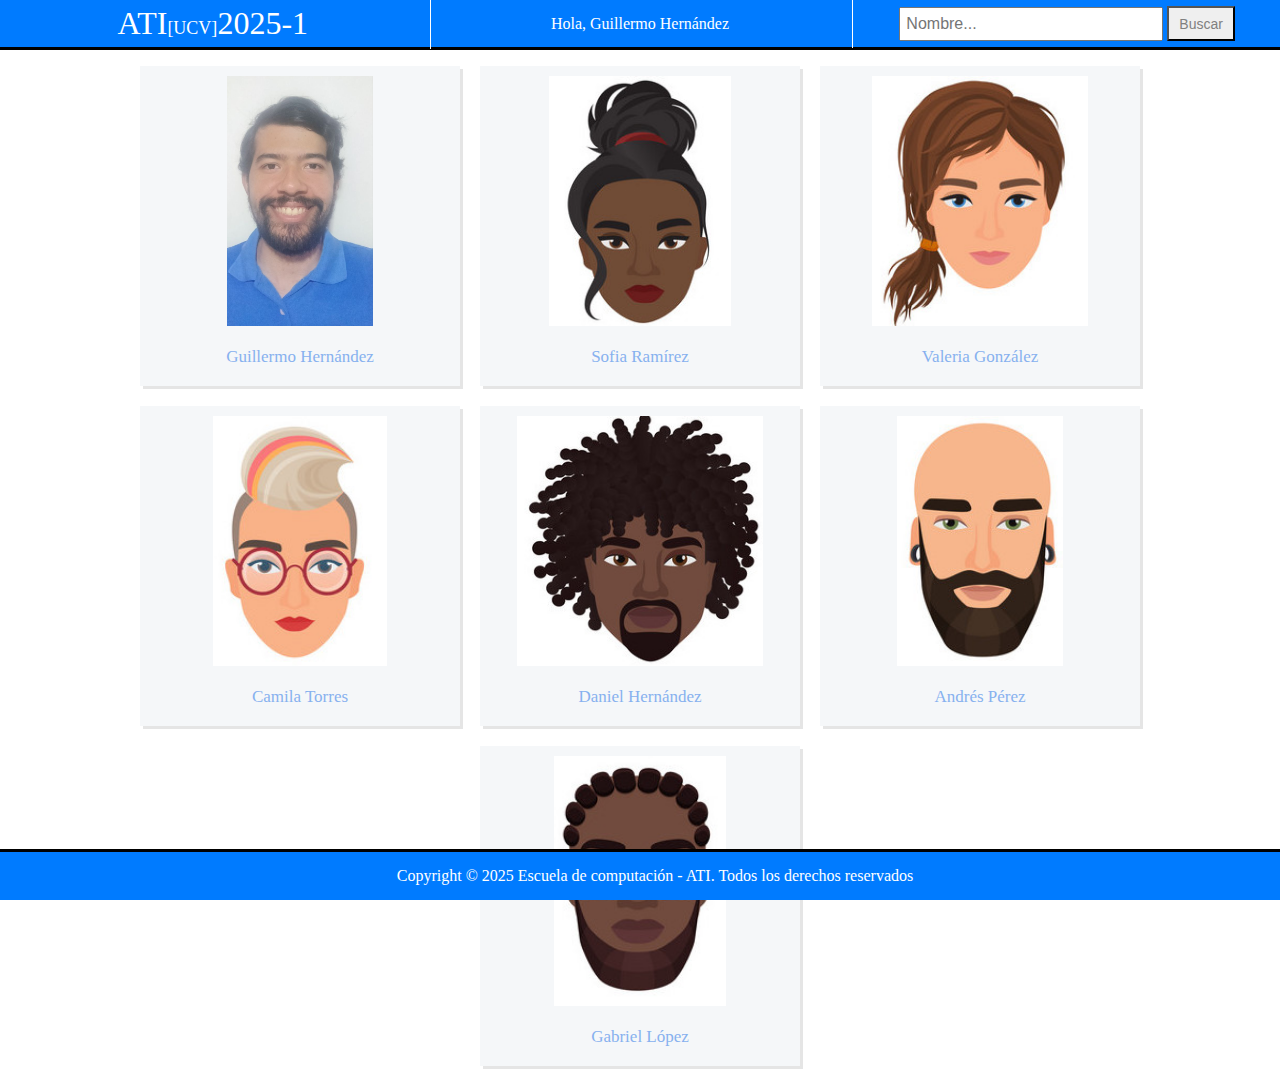
<file: index.html>
<!DOCTYPE html>
<html lang="es-ES">
<head>
    <meta charset="utf-8">
    <link rel="icon" href="27369180/favicon.ico" type="image/x-icon">
    <title> ATI[UCV] 2025-1 </title>
    <style>
        header {
            border-bottom: 3px solid black;
        }
        body {
            margin: 0;
            min-height: 100vh;
        }
        footer {
            position: fixed;
            bottom: 0;
            text-align: center;
            background-color: #007bff; 
            width: 100%;
            padding: 15px;
            margin: 0%;
            color: white; 
            border-top: 3px solid black;
        }
        .borde_superior {
            background-color: #007bff; 
            color: white; 
            width: 100%;
            height: 100%;
            padding: 0%;
            margin: 0%;
            align-items: center;
            list-style-type: none;
            display: grid;
            grid-template-columns: 1fr 1fr 1fr; 
        }

        .borde_superior li {
            text-align: center; 
            margin: -4px;
            padding: 7px;
        }
        .ArrIzq {
            border-right: 1px solid white;
            font-size: xx-large;
        }
        .ArrIzq span {
            font-size: large;
        }
        .formulario{
            border-left: 1px solid white;
            margin: -4px;
            padding: 7px;
        }
        .formulario input[type="text"] {
            width: 250px; 
            height: 20px; 
            font-size: 16px; 
            padding: 5px; 
        }

        .formulario button {
            height: 35px; 
            font-size: 14px;
            padding: 5px 10px;
            color: gray;
            border-radius: 0px;
            cursor: pointer;
        }

        .tarjeta {
            list-style-type: none;
            display: flex;
            flex-wrap: wrap;
            justify-content: center;
            gap: 20px;
            padding: 0;
        }
        .dummy {
            width: 300px;
            height: 300px;
            text-align: center;
            padding: 10px;
            box-shadow: 3px 3px 0 rgba(0, 0, 0, 0.1);
            background-color: #f5f7f9;
        }
        .dummy img {
            height: 250px;
        }

        .dummy p {
            font-size: 17px;
            text-align: center;
            color: #87b1ef;
        }
    </style>
</head>
<body>
    
    <!-- La sección de Header -->
    <header>
        <nav>
            <ul class="borde_superior">
                <li class="ArrIzq">ATI<span>[UCV]</span>2025-1</li>
                <li>Hola, Guillermo Hernández</li>
                <li>
                    <form class="formulario" action="/buscar" method="get">
                        <input type="text" id="search" name="query" placeholder="Nombre...">
                        <button type="submit">Buscar</button>
                    </form>
                </li>
            </ul>
        </nav>
    </header>

    <!-- La sección de section -->
    <section>
        <ul class="tarjeta">
            <li class="dummy">
                <img src="27369180/27369180.jpg" alt="Foto de perfil">
                <p class="nombre">Guillermo Hernández</p>
            </li>
            <li class="dummy">
                <img src="dummy1/dummy.jpg" alt="Foto de perfil">
                <p class="nombre">Sofia Ramírez</p>
            </li>
            <li class="dummy">
                <img src="dummy2/dummy.jpg" alt="Foto de perfil">
                <p class="nombre">Valeria González</p>
            </li>
            <li class="dummy">
                <img src="dummy3/dummy.jpg" alt="Foto de perfil">
                <p class="nombre">Camila Torres</p>
            </li>
            <li class="dummy">
                <img src="dummy4/dummy.jpg" alt="Foto de perfil">
                <p class="nombre">Daniel Hernández</p>
            </li>
            <li class="dummy">
                <img src="dummy5/dummy.jpg" alt="Foto de perfil">
                <p class="nombre">Andrés Pérez</p>
            </li>
            <li class="dummy">
                <img src="dummy6/dummy.jpg" alt="Foto de perfil">
                <p class="nombre">Gabriel López</p>
            </li>
    </section>

    <!-- La sección de Footer -->
    <footer>
        Copyright © 2025 Escuela de computación - ATI. Todos los derechos reservados
    </footer>
</body>
</html>
</file>
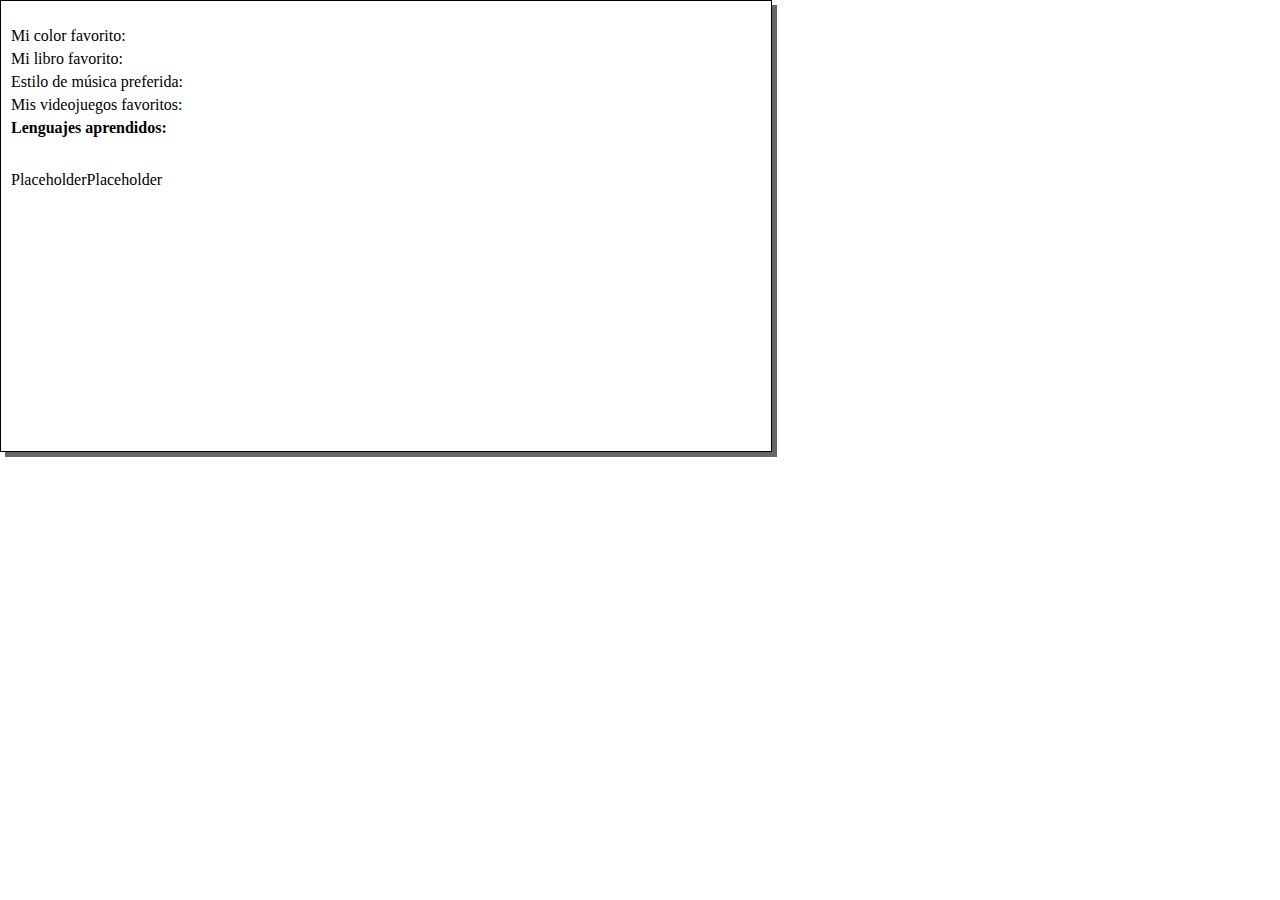
<file: perfil.html>
<!DOCTYPE html>
<html lang="es-ES">
<head>
    <meta charset="utf-8">
    <link rel="icon" href="favicon.ico" type="image/x-icon">
    <title> </title>
    <link rel="stylesheet" href="css/style.css">
    <script src="js/perfil.js" defer></script>
</head>
<body>
    <div class="perfil">
        <div id="foto"></div>
        <div class="descripcion">
            <p id="nombre"></p>
            <p id="fuente"></p>
            <div class="puntos">
                <span id="DefColor">Mi color favorito:</span>
                <span id="color"></span>
                <span id="DefLibro">Mi libro favorito:</span>
                <span id="libro"></span>
                <span id="DefMusica">Estilo de música preferida:</span>
                <span id="musica"></span>
                <span id="DefVideojuegos">Mis videojuegos favoritos:</span>
                <span id="videojuegos"></span>            
                <span id="DefLenguajes"><b>Lenguajes aprendidos:</b></span>
                <span id="lenguajes"></span>
            </div>
            <br>
            <p id="contacto">Placeholder<a id="enlace"></a>Placeholder</p>

        </div>
        </div>
    </div>
</body>
</html>
</file>
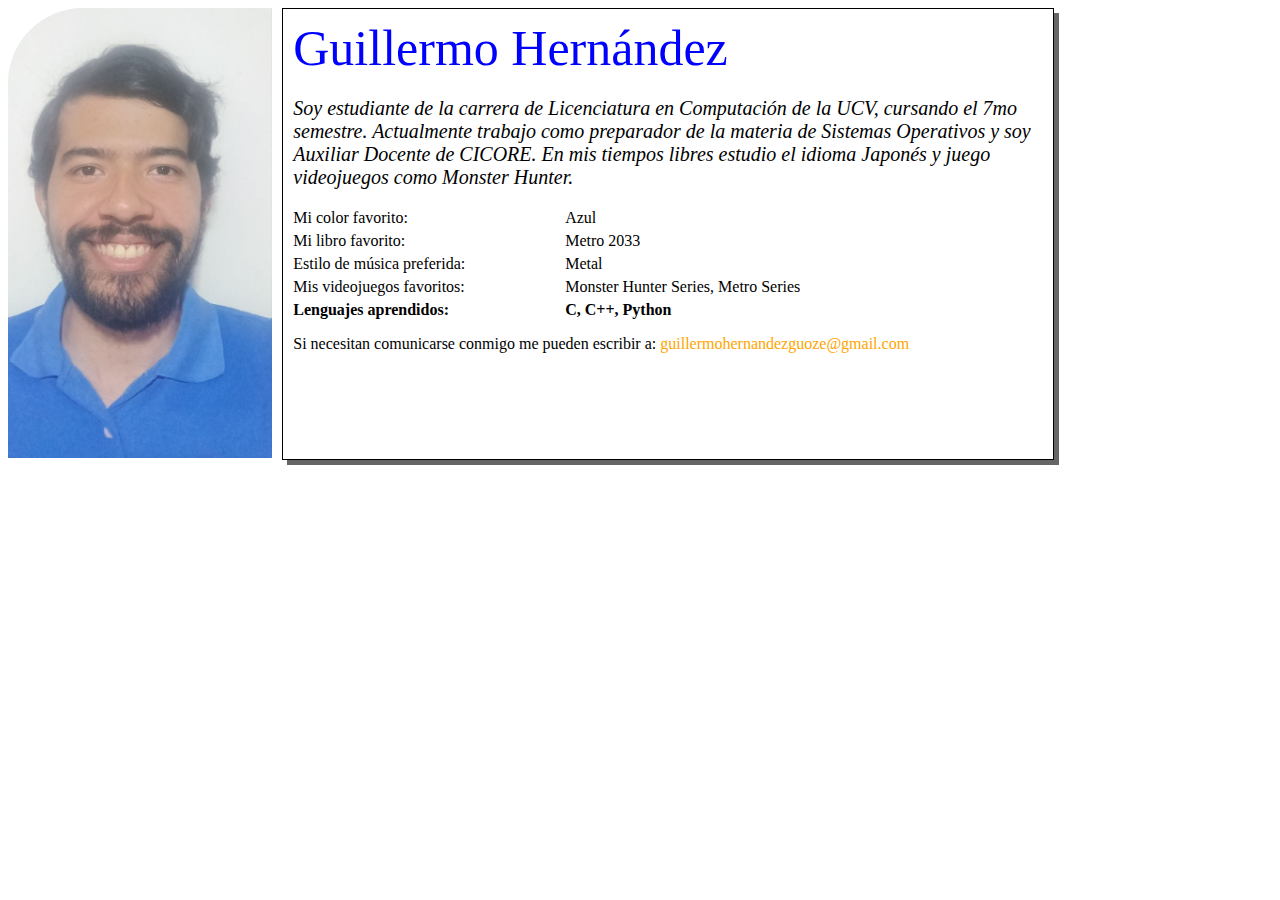
<file: 27369180/perfil.html>
<!DOCTYPE html>
<html lang="es-ES">
<head>
    <meta charset="utf-8">
    <link rel="icon" href="favicon.ico" type="image/x-icon">
    <title> Guillermo Hernández </title>
    <style>
        .foto img{
            border-top-left-radius: 75px;
            margin-right: 10px;
            max-height:450px;
        }
        .perfil{
            display: flex;
            align-items: flex-start;
            margin: 0px;
        }
        .descripcion {
            box-shadow: 5px 5px 0 rgba(0, 0, 0, 0.6);
            border: 1.5px solid;
            padding: 10px;
            width: 750px;
            height: 430px;
            margin: 0px;
        }
        .nombre{
            font-size: 50px;
            color: blue;
            margin: 0px;
            padding: 0px;
        }
        .persona{
            margin: 0px;
            padding: 0px;
        }
        a {
            color: orange;
            text-decoration: none;
        }
        a:visited {
            color: red;
        }
        .fuente {
            font-family: "Times New Roman", Times, serif;
            font-style: italic;
            font-size: 20px;
        }
        .puntos {
            display: grid;
            grid-template-columns: auto 1fr;
            column-gap: 100px;
            row-gap: 5px;
        }
    </style>
</head>
<body>
    <div class="perfil">
        <div class="foto">
            <img src="27369180.jpg" alt="Foto de perfil">
        </div>
        <div class="descripcion">
            <p class="nombre"> Guillermo Hernández </p>
            <p class="fuente">Soy estudiante de la carrera de Licenciatura en Computación de la UCV, cursando el 7mo semestre. Actualmente trabajo como preparador de la materia de Sistemas
                Operativos y soy Auxiliar Docente de CICORE. En mis tiempos libres estudio el idioma Japonés y juego videojuegos como Monster Hunter.
            </p>
            <div class="puntos">
                <span>Mi color favorito:</span>
                <span>Azul</span>
                <span>Mi libro favorito:</span>
                <span>Metro 2033</span>
                <span>Estilo de música preferida:</span>
                <span>Metal</span>
                <span>Mis videojuegos favoritos:</span>
                <span>Monster Hunter Series, Metro Series</span>            
                <span><b>Lenguajes aprendidos:</b></span>
                <span><b>C, C++, Python</b></span>
            </div>
            <p>Si necesitan comunicarse conmigo me pueden escribir a: <a href="contacto.html">guillermohernandezguoze@gmail.com</a></p>
        </div>
        </div>
    </div>
</body>
</html>
</file>
<file: css/style.css>
/* Estilos de perfil.html */


.foto {
    border-top-left-radius: 75px;
    margin-right: 10px;
    width: 300px;
    height: 450px;
    max-height: 450px;
    background-image: url('../27369180/27369180Grande.jpg');
    background-size: cover;
    background-repeat: no-repeat;
    background-position: center;
    position: relative;

}

.perfil{
    display: flex;
    align-items: flex-start;
    margin: 0px;
}
.descripcion {
    box-shadow: 5px 5px 0 rgba(0, 0, 0, 0.6);
    border: 1.5px solid;
    padding: 10px;
    width: 750px;
    height: 430px;
    margin: 0px;
}
.nombre{
    font-size: 50px;
    color: blue;
    margin: 0px;
    padding: 0px;
}
.persona{
    margin: 0px;
    padding: 0px;
}
.descripcion a{
    color: orange;
    text-decoration: none;
}
.descripcion a:visited {
    color: red;
}

.fuente {
    font-family: "Times New Roman", Times, serif;
    font-style: italic;
    font-size: 20px;
}
.puntos {
    display: grid;
    grid-template-columns: auto 1fr;
    column-gap: 100px;
    row-gap: 5px;
}


/* Estilos de Index.html */

header {
    border-bottom: 3px solid black;
}

body{
    margin: 0;
    min-height: 100vh;
}
footer{
    position: fixed;
    bottom: 0;
    text-align: center;
    background-color: #007bff; 
    width: 100%;
    padding: 15px;
    margin: 0%;
    color: white; 
    border-top: 3px solid black;
}
.borde_superior {
    background-color: #007bff; 
    color: white; 
    width: 100%;
    height: 100%;
    padding: 0%;
    margin: 0%;
    align-items: center;
    list-style-type: none;
    display: grid;
    grid-template-columns: 1fr 1fr 1fr; 
}

.borde_superior li {
    text-align: center; 
    margin: -4px;
    padding: 7px;
}
.ArrIzq {
    border-right: 1px solid white;
    font-size: xx-large;
}
.ArrIzq span {
    font-size: large;
}
.formulario{
    border-left: 1px solid white;
    margin: -4px;
    padding: 7px;
}

.formulario input[type="text"] {
    width: 250px; 
    height: 20px; 
    font-size: 16px; 
    padding: 5px; 
}

.formulario button {
    height: 35px; 
    font-size: 14px;
    padding: 5px 10px;
    color: gray;
    border-radius: 0px;
    cursor: pointer;
}

.tarjeta {
    list-style-type: none;
    display: flex;
    flex-wrap: wrap;
    justify-content: center;
    gap: 20px;
    padding: 0;
}
.dummy {
    width: 300px;
    height: 300px;
    text-align: center;
    padding: 10px;
    box-shadow: 3px 3px 0 rgba(0, 0, 0, 0.1);
    background-color: #f5f7f9;
    transition: transform 0.4s ease, background-color 0.4s ease;
}

.dummy:hover{
    transform: scale(1.1) rotate(10deg);
    background-color: #99c5dd;
}


.dummy img {
    height: 250px;
}

.dummy p {
    font-size: 18px;
    text-align: center;
}

.dummy p a {
    color: #87b1ef;
    text-decoration: none;
}

.dummy p a:visited {
    color: blue;
}


@media (min-width: 320px) and (max-width: 480px),
       (min-width: 481px) and (max-width: 768px) {


    /* Estilos de perfil.html */
    .foto {
        background-image: url('../27369180/27369180Pequena.jpg');
        width: 150px;
        height: 225px;
        max-height: 225px;
        margin-right: 5px;
    }

    .nombre {
        font-size: 20px !important;
    }
    .descripcion {
        width: 450px;
        height: 205px;
    }

    .fuente {
        font-size: 10px;
    }

    .puntos span {
        font-size: 9px;
    }
    .descripcion a {
        font-size: 9px;
    }
    .descripcion p {
        font-size: 9px;
    }

    /* Estilos de Index.html */

    footer{
        padding: 3px;
        font-size: 10px;
    }
    
    .borde_superior li {
        text-align: center; 
        margin: -4px;
        padding: 7px;
        font-size: small;
    }
    .ArrIzq {
        border-right: 1px solid white;
        font-size: medium !important;
    }
    .ArrIzq span {
        font-size: smaller;
    }
    .formulario{
        border-left: 1px solid white;
        margin: -4px;
        padding: 7px;
    }
    
    .formulario input[type="text"] {
        width: 125px; 
        height: 10px; 
        font-size: 8px; 
        padding: 2.5px; 
    }
    
    .formulario button {
        height: 17.5px; 
        font-size: 7px;
        padding: 2.5px 5px;
    }
    .dummy {
        width: 150px;
        height: 150px;
        text-align: center;
        padding: 10px;
        box-shadow: 3px 3px 0 rgba(0, 0, 0, 0.1);
        background-color: #f5f7f9;
        transition: transform 0.4s ease, background-color 0.4s ease;
    }
    
    .dummy img {
        height: 120px;
    }
    
    .dummy p {
        font-size: 13px;
        text-align: center;
    }

}


@media (min-width:769px) and (max-width: 1024px),
        (min-width:1025px) and (max-width: 1200px) {
    /* Estilos de perfil.html */
    .foto {
        background-image: url('../27369180/27369180Grande.jpg');
        width: 200px;
        height: 320px;
        max-height: 320px;
        margin-right: 5px;
    }

    .nombre {
        font-size: 30px !important;
    }
    .descripcion {
        width: 650px;
        height: 300px;
    }

    .fuente {
        font-size: 16px;
    }

    .puntos span {
        font-size: 14px;
    }
    .descripcion a {
        font-size: 14px;
    }
    .descripcion p {
        font-size: 14px;
    }
    /* Estilos de Index.html */

    footer{
        padding: 10px;
        font-size: 15px;
    }
    
    .borde_superior li {
        text-align: center; 
        margin: -4px;
        padding: 7px;
        font-size: small;
    }
    .ArrIzq {
        border-right: 1px solid white;
        font-size: large !important;
    }
    .ArrIzq span {
        font-size: small;
    }
    .formulario{
        border-left: 1px solid white;
        margin: -4px;
        padding: 7px;
    }
    
    .formulario input[type="text"] {
        width: 175px; 
        height: 20px; 
        font-size: 13px; 
        padding: 3px; 
    }
    
    .formulario button {
        height: 30 px; 
        font-size: 14px;
        padding: 3px 6px;
    }
    .dummy {
        width: 225px;
        height: 225px;
        text-align: center;
        padding: 10px;
        box-shadow: 3px 3px 0 rgba(0, 0, 0, 0.1);
        background-color: #f5f7f9;
        transition: transform 0.4s ease, background-color 0.4s ease;
    }
    
    .dummy img {
        height: 175px;
    }
    
    .dummy p {
        font-size: 16px;
        text-align: center;
    }

}
</file>
